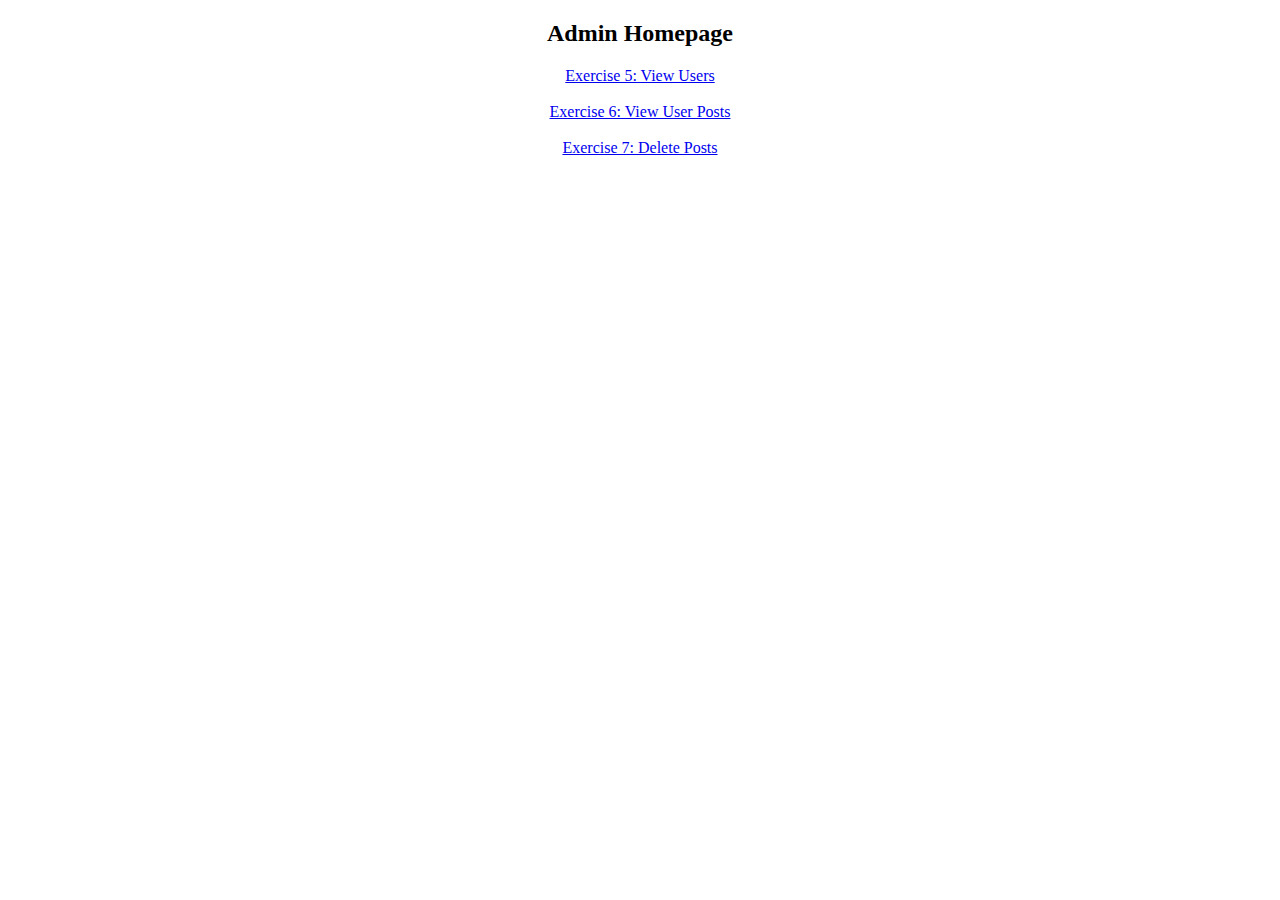
<file: AdminHome.html>
<!DOCTYPE html>
<html lang="en" dir="ltr">
  <head>
    <meta charset="utf-8">
    <title></title>

    <link href="style.css"
        rel="stylesheet"
        type="text/css"/>
  </head>
  <body>
    <h2>Admin Homepage</h2>

    <a href="ViewUsers.php">Exercise 5: View Users</a> <br><br>
    <a href="ViewUserPosts.html"> Exercise 6: View User Posts</a><br><br>
    <a href="DeletePost.html">Exercise 7: Delete Posts</a><br><br>

  </body>
</html>
</file>
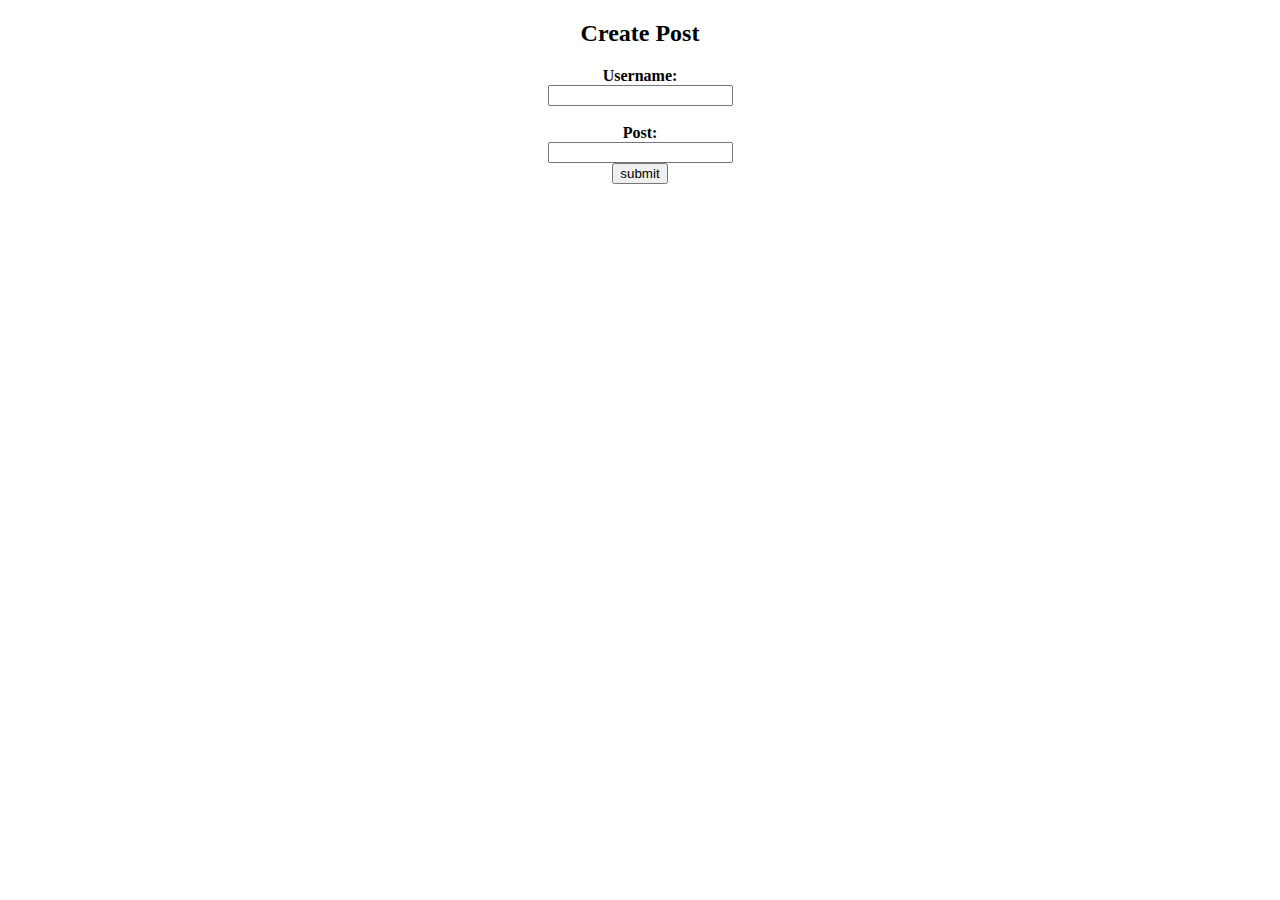
<file: CreatePosts.html>
<!DOCTYPE html>
<html lang="en" dir="ltr">
  <head>
    <meta charset="utf-8">
    <title></title>

    <link href="style.css"
        rel="stylesheet"
        type="text/css"/>
  </head>
  <body>
    <h2>Create Post</h2>

    <form action="CreatePosts.php" method="post">
      <b>Username:</b> <br>

      <input type="text" name="user" id = "user"> <br><br>

      <b>Post:</b> <br>
      <input type="text" name="postContent" id="postContent"><br>
      <input type="submit" value="submit"><br>

    </form>
  </body>
</html>
</file>
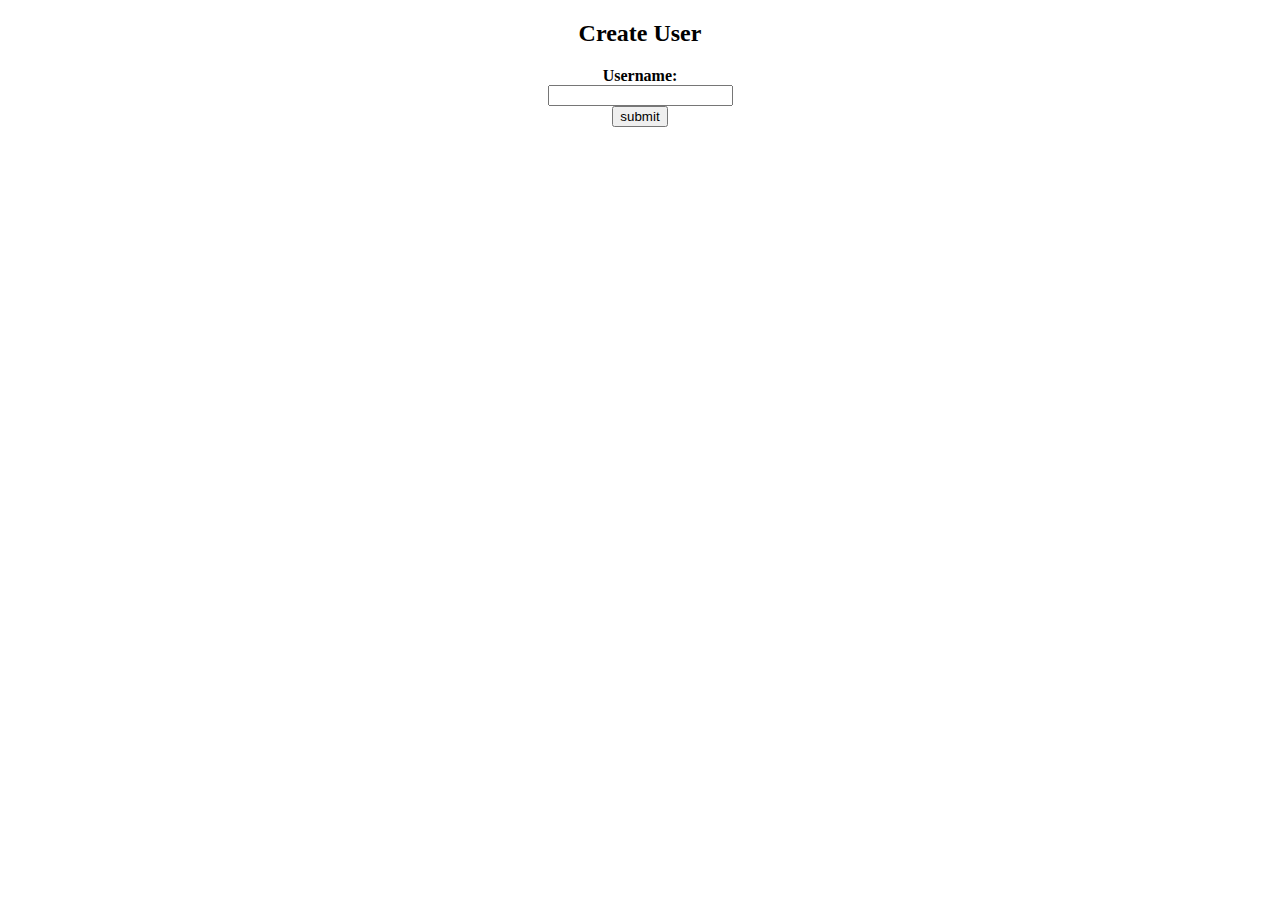
<file: CreateUser.html>
<!DOCTYPE html>
<html lang="en" dir="ltr">
  <head>
    <meta charset="utf-8">
    <title></title>

    <link href="style.css"
        rel="stylesheet"
        type="text/css"/>
  </head>
  <body>
    <h2>Create User</h2>

    <form action="CreateUser.php" method="post">
      <b>Username:</b> <br>

      <input type="text" name="user" id="user"><br>
      <input type="submit" value="submit"><br>

    </form>
  </body>
</html>
</file>
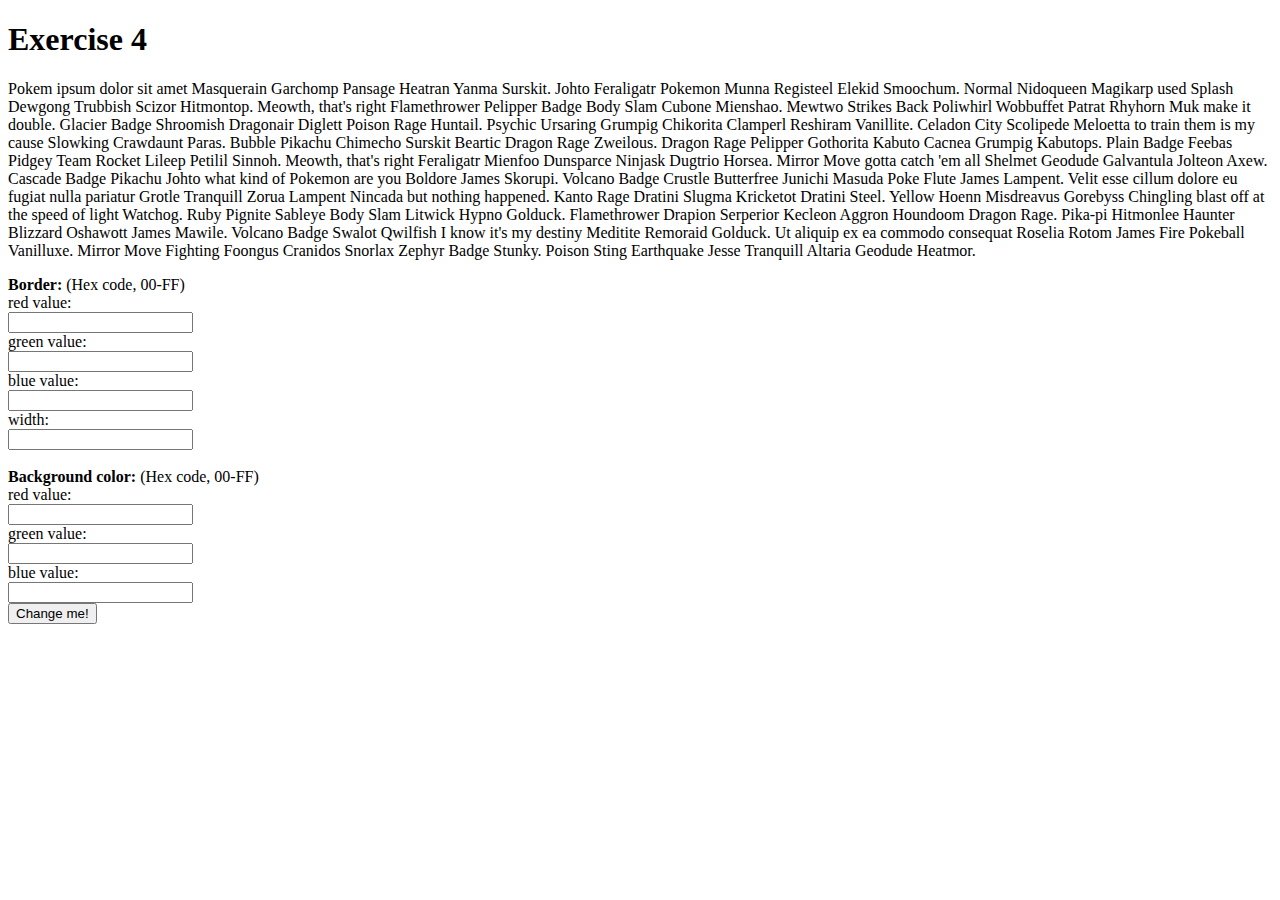
<file: cssmanipulation.html>
<!DOCTYPE html>
<html lang="en" dir="ltr">
  <head>
    <meta charset="utf-8">
    <title></title>
    <script type="text/javascript" src="cssmanipulation.js">
    </script>
  </head>
  <body>

    <h1>Exercise 4</h1>
    <p id="pokemon"> Pokem ipsum dolor sit amet Masquerain Garchomp Pansage Heatran Yanma Surskit. Johto Feraligatr Pokemon Munna Registeel Elekid Smoochum. Normal Nidoqueen Magikarp used Splash Dewgong Trubbish Scizor Hitmontop. Meowth, that's right Flamethrower Pelipper Badge Body Slam Cubone Mienshao. Mewtwo Strikes Back Poliwhirl Wobbuffet Patrat Rhyhorn Muk make it double.

    Glacier Badge Shroomish Dragonair Diglett Poison Rage Huntail. Psychic Ursaring Grumpig Chikorita Clamperl Reshiram Vanillite. Celadon City Scolipede Meloetta to train them is my cause Slowking Crawdaunt Paras. Bubble Pikachu Chimecho Surskit Beartic Dragon Rage Zweilous. Dragon Rage Pelipper Gothorita Kabuto Cacnea Grumpig Kabutops.

    Plain Badge Feebas Pidgey Team Rocket Lileep Petilil Sinnoh. Meowth, that's right Feraligatr Mienfoo Dunsparce Ninjask Dugtrio Horsea. Mirror Move gotta catch 'em all Shelmet Geodude Galvantula Jolteon Axew. Cascade Badge Pikachu Johto what kind of Pokemon are you Boldore James Skorupi. Volcano Badge Crustle Butterfree Junichi Masuda Poke Flute James Lampent.

    Velit esse cillum dolore eu fugiat nulla pariatur Grotle Tranquill Zorua Lampent Nincada but nothing happened. Kanto Rage Dratini Slugma Kricketot Dratini Steel. Yellow Hoenn Misdreavus Gorebyss Chingling blast off at the speed of light Watchog. Ruby Pignite Sableye Body Slam Litwick Hypno Golduck. Flamethrower Drapion Serperior Kecleon Aggron Houndoom Dragon Rage.

    Pika-pi Hitmonlee Haunter Blizzard Oshawott James Mawile. Volcano Badge Swalot Qwilfish I know it's my destiny Meditite Remoraid Golduck. Ut aliquip ex ea commodo consequat Roselia Rotom James Fire Pokeball Vanilluxe. Mirror Move Fighting Foongus Cranidos Snorlax Zephyr Badge Stunky. Poison Sting Earthquake Jesse Tranquill Altaria Geodude Heatmor. </p>

  </body>
  <form>


    <b>Border:</b> (Hex code, 00-FF) <br>
    <label for ="reda">red value:</label><br>
    <input type="text" id="reda" name="reda" > <br>
    <label for ="greena">green value:</label><br>
    <input type="text" id="greena" name="greena" ><br>
    <label for ="bluea">blue value:</label><br>
    <input type="text" id="bluea" name="blue" ><br>
    <label for="widtha">width:</label><br>
    <input type="text" name="widtha" id="widtha"><br>
    <br>
    <b>Background color:</b> (Hex code, 00-FF)<br>
    <label for ="redb">red value:</label><br>
    <input type="text" id="redb" name="redb" > <br>
    <label for ="greenb">green value:</label><br>
    <input type="text" id="greenb" name="greenb" ><br>
    <label for ="blueb">blue value:</label><br>
    <input type="text" id="blueb" name="blueb" ><br>
    <button type="button" onclick="changeStyle(this)">Change me!</button>
  </form>


</html>
</file>
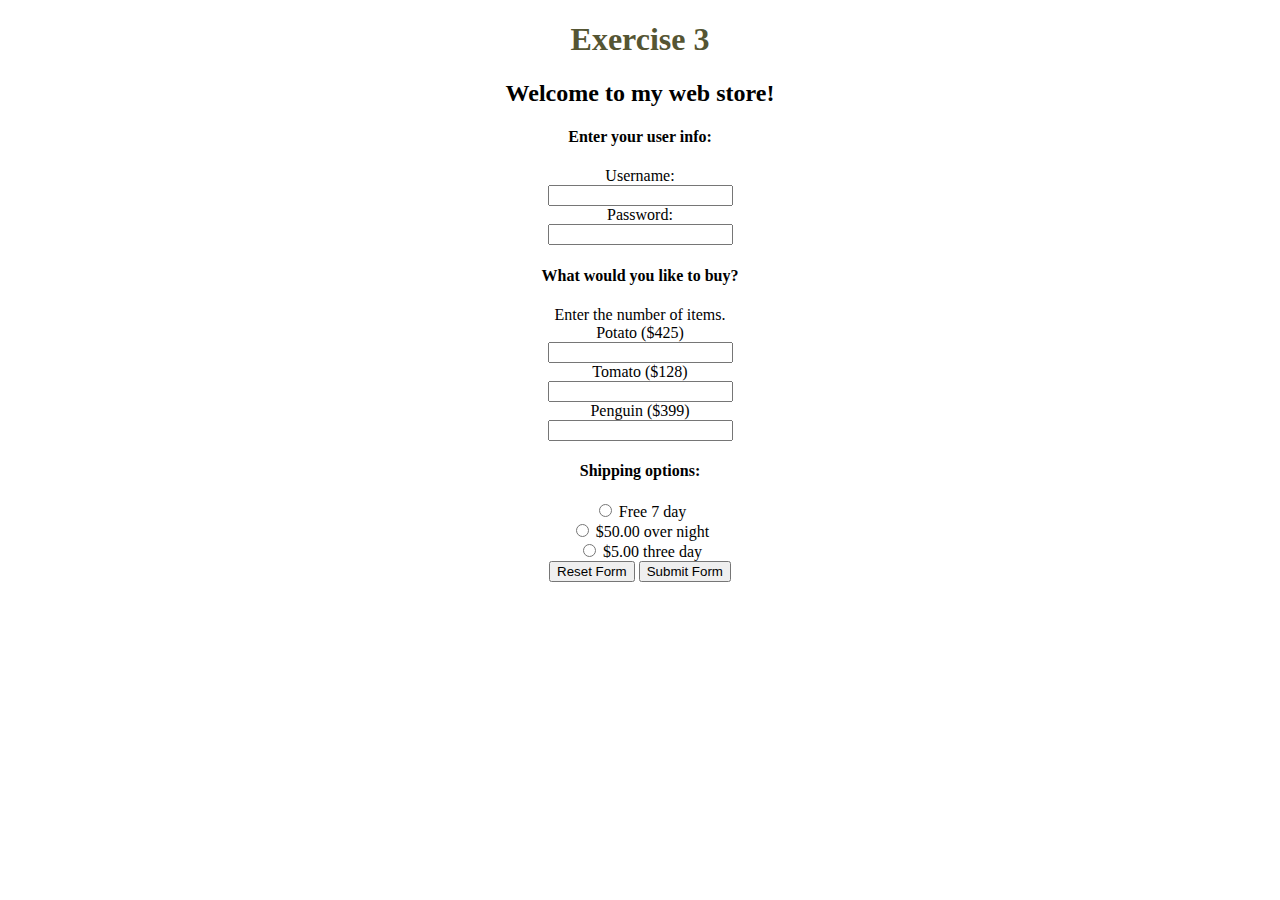
<file: customerFrontend.html>
<!DOCTYPE html>
<html lang="en" dir="ltr">
  <head>
    <meta charset="utf-8">
    <title></title>
    <script type="text/javascript" src="formChecker.js">
    </script>

    <link href="style.css"
        rel="stylesheet"
        type="text/css"/>

  </head>

  <body>
    <h1>Exercise 3</h1>
    <h2>Welcome to my web store!</h2>

    <form action="customerBackend.php" onsubmit="return validateForm(event)" method="post">
      <h4>Enter your user info:</h4>
      <label for ="Username">Username:</label><br>
      <input type="text" id="user" name="Username" > <br>

      <label for ="Password">Password:</label><br>
      <input type="text" id="pass" name="Password" > <br>

      <h4>What would you like to buy? </h4>
      Enter the number of items. <br>
      <label for="item1"> Potato ($425)</label><br>
      <input type="text" id="item1" name="item1" ><br>
      <label for="item2"> Tomato ($128)</label><br>
      <input type="text" id="item2" name="item2" ><br>
      <label for="item3"> Penguin ($399)</label><br>
      <input type="text" id="item3" name="item3" ><br>


      <h4>Shipping options:</h4>
      <div class="radios">
        <input type="radio" id="5a" name="ship" value="0">
        <label for="Free 7 day">Free 7 day</label><br>
        <input type="radio" id="5b" name="ship" value="50">
        <label for="$50.00 over night">$50.00 over night</label><br>
        <input type="radio" id="5c" name="ship" value="5">
        <label for=" $5.00 three day"> $5.00 three day</label><br>
      </div>


      <input type="reset" value="Reset Form">
      <input type="submit" value="Submit Form">
    </form>

  </body>
</html>
</file>
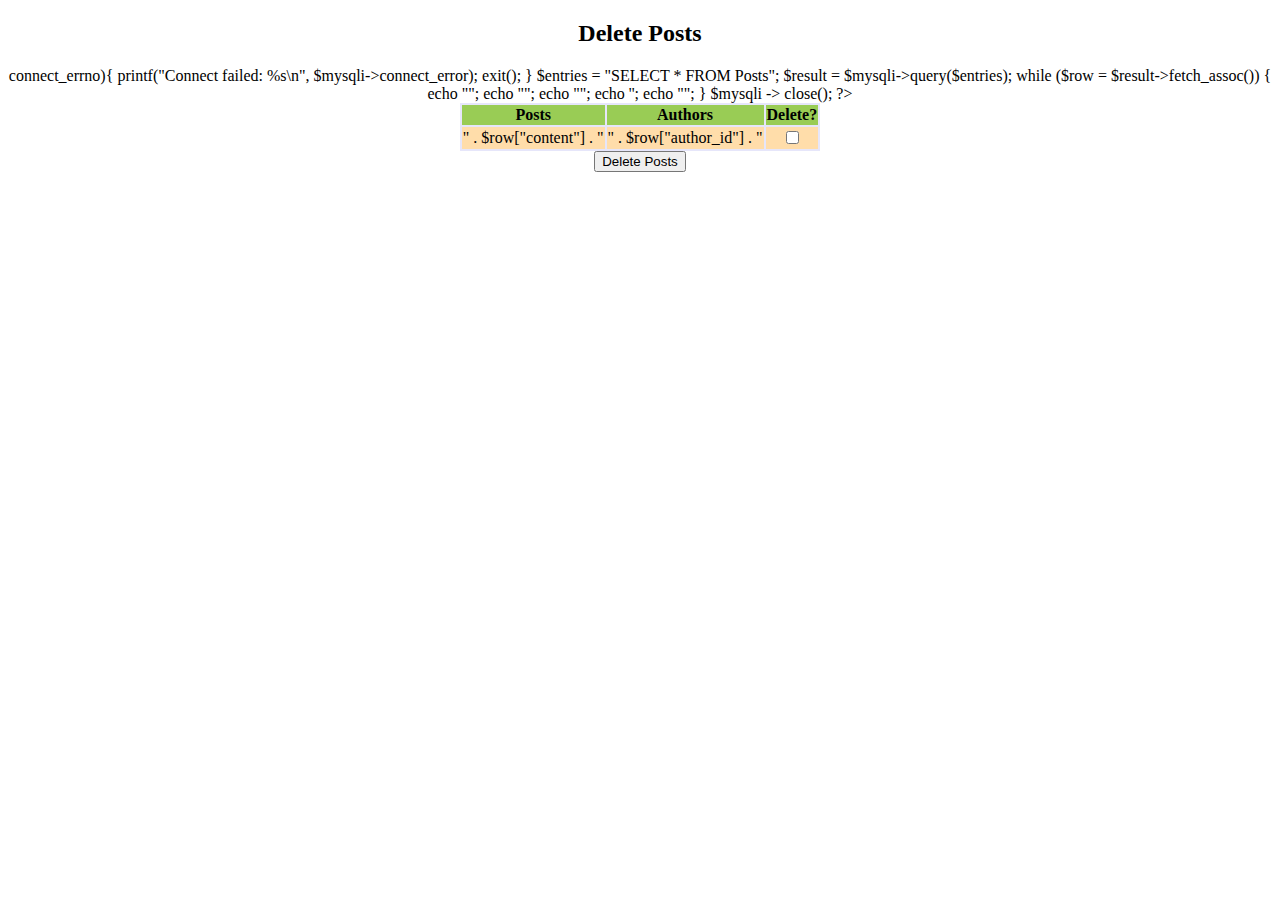
<file: DeletePost.html>
<!DOCTYPE html>
<html lang="en" dir="ltr">
  <head>
    <meta charset="utf-8">
    <title></title>
    <link href="style.css"
        rel="stylesheet"
        type="text/css"/>
  </head>
  <body>
    <h2>Delete Posts</h2>

    <form action="DeletePost.php" method="post">
      <table>
        <tr>
          <th>Posts</th>
          <th>Authors</th>
          <th>Delete?</th>
        </tr>

        <?php
          $mysqli = new mysqli("mysql.eecs.ku.edu", "z506c523", "piKae3uH", "z506c523");

          if($mysqli->connect_errno){
              printf("Connect failed: %s\n", $mysqli->connect_error);
              exit();
          }

          $entries = "SELECT * FROM Posts";
          $result = $mysqli->query($entries);

          while ($row = $result->fetch_assoc()) {
            echo "<tr>";
            echo "<td>" . $row["content"] . "</td>";
            echo "<td>" . $row["author_id"] . "</td>";
            echo '<td><input type="checkbox" name="'.$row["post_id"].'" /></td>';
            echo "</tr>";
          }



          $mysqli -> close();

        ?>


      </table>

      <input type="submit" value="Delete Posts"></input>
    </form>

  </body>
</html>
</file>
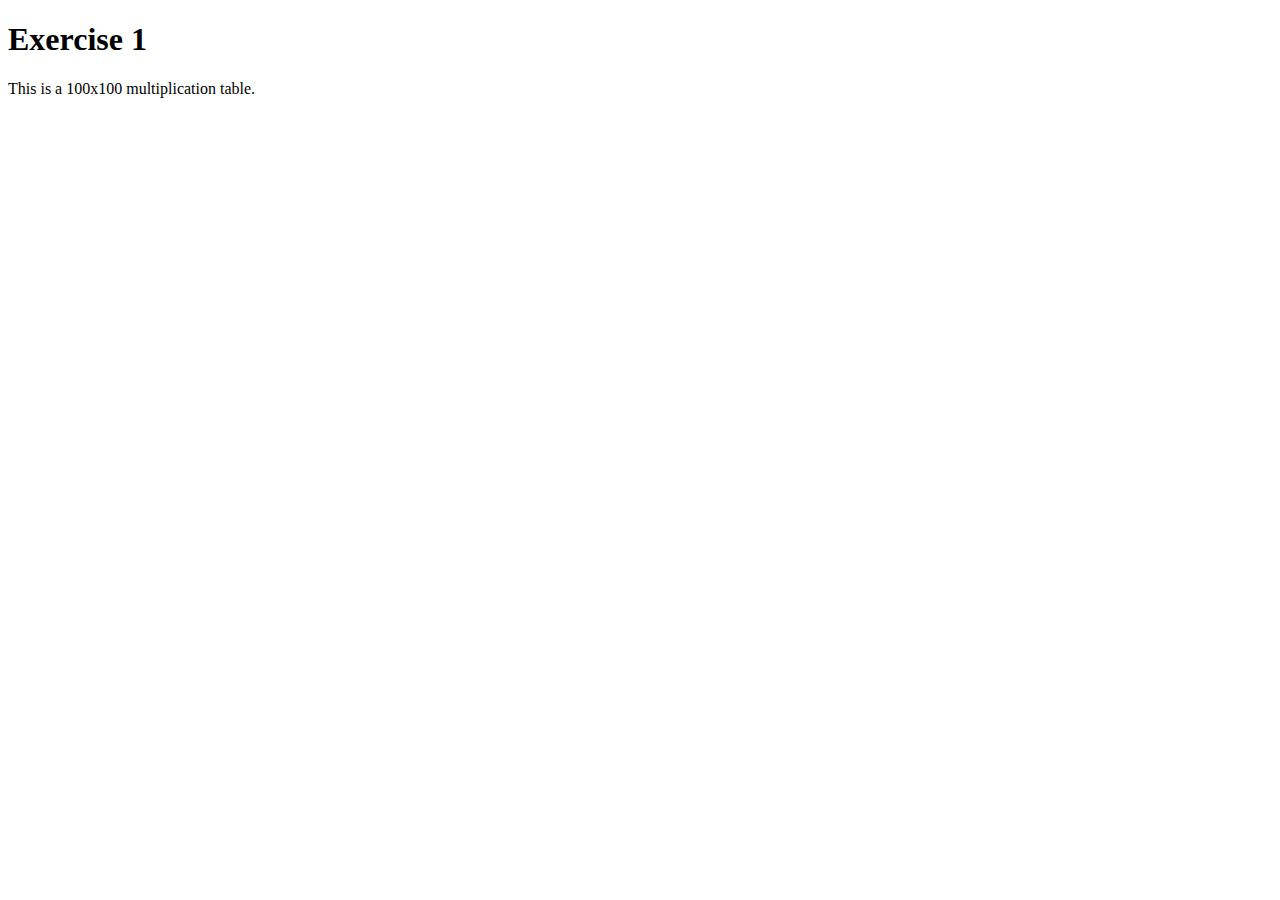
<file: multTable.html>
<!DOCTYPE html>
<html lang="en" dir="ltr">
  <head>
    <meta charset="utf-8">
    <title></title>
    <link href="multTable.css"
        rel="stylesheet"
        type="text/css"/>
  </head>
  <body>
    <h1>Exercise 1</h1>

    This is a 100x100 multiplication table. <br><br>

    <?php include 'multTable.php';?>

  </body>
</html>
</file>
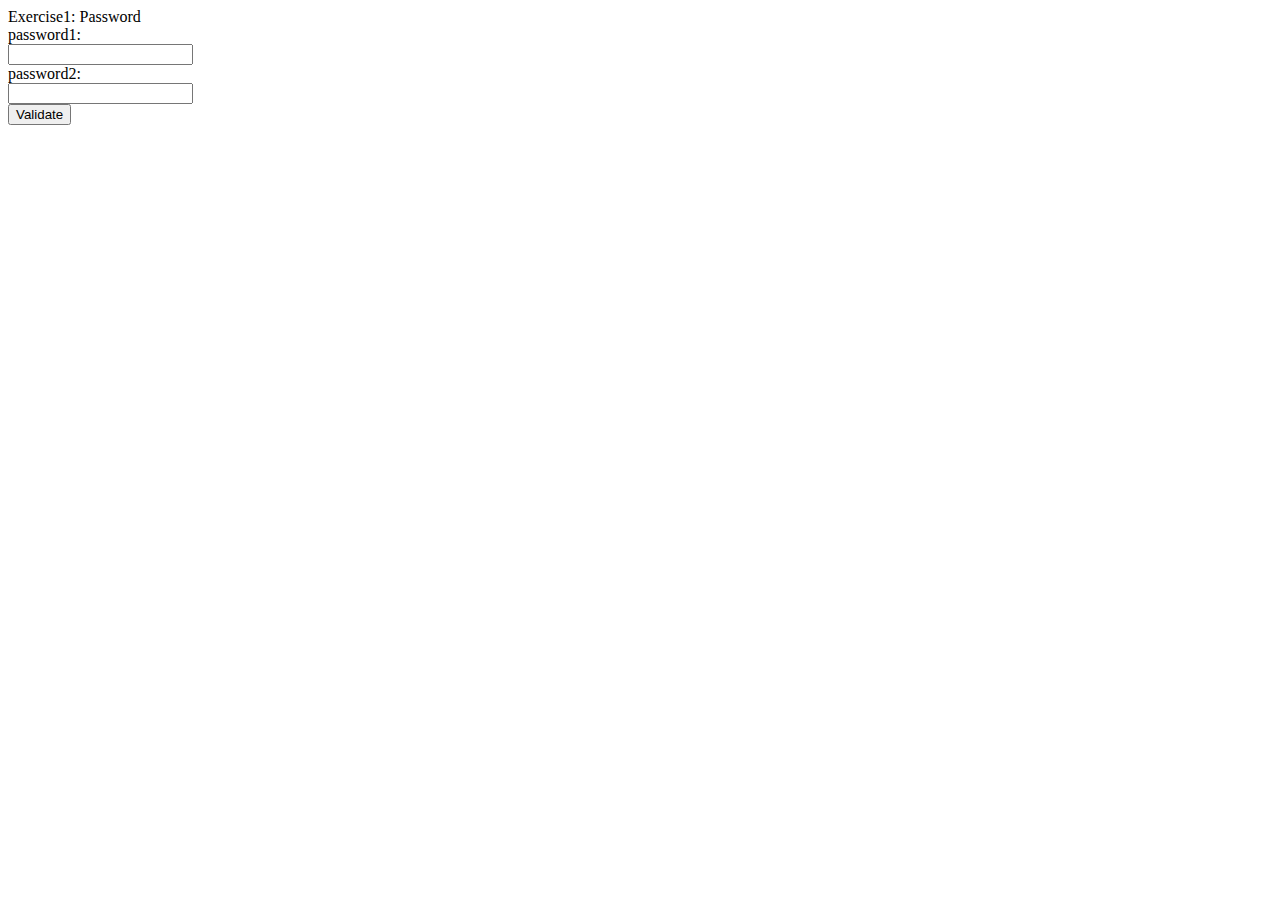
<file: password.html>
<!DOCTYPE html>
<html>
  <head>
    <script type="text/javascript" src="password.js">
    </script>

  </head>
  <body>Exercise1: Password</body>
  <form>
    <label for ="pword">password1:</label><br>
    <input type="text" id="pword" name="pword" > <br>
    <label for ="pword">password2:</label><br>
    <input type="text" id="pword2" name="pword2" ><br>
    <button type="button" onclick="verify(this)">Validate</button>
  </form>
</html>
</file>
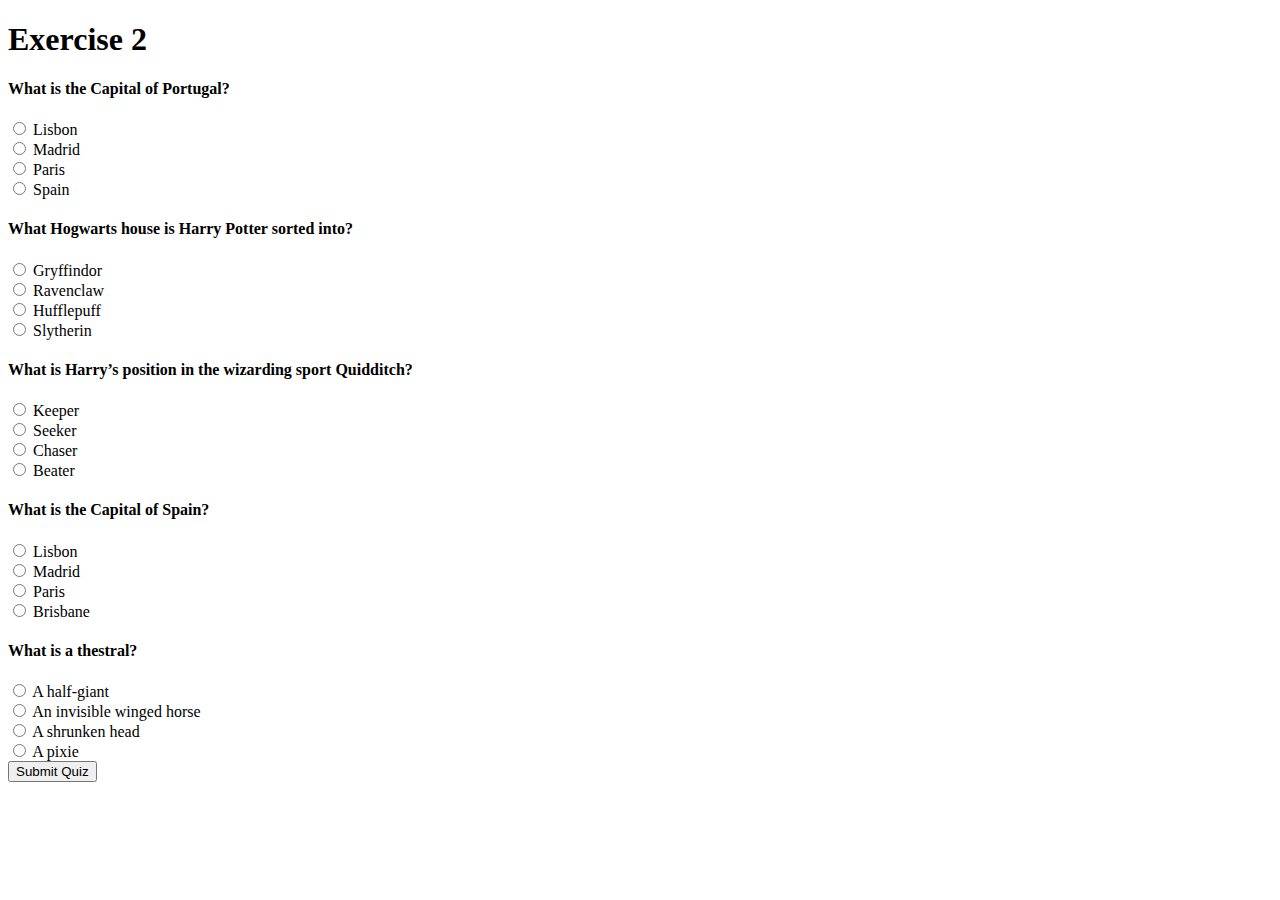
<file: Quiz.html>
<!DOCTYPE html>
<html lang="en" dir="ltr">
  <head>
    <meta charset="utf-8">
    <title></title>
  </head>
  <body>
    <h1>Exercise 2</h1>

    <form action="Quiz.php" method="post">
      <h4>What is the Capital of Portugal?</h4>
      <input type="radio" id="1a" name="capital" value="Lisbon">
      <label for="Lisbon">Lisbon</label><br>
      <input type="radio" id="1b" name="capital" value="Madrid">
      <label for="Madrid">Madrid</label><br>
      <input type="radio" id="1c" name="capital" value="Paris">
      <label for="Paris">Paris</label><br>
      <input type="radio" id = "1d" name="capital" value="Spain">
      <label for="Spain">Spain</label><br>

      <h4> What Hogwarts house is Harry Potter sorted into? </h4>
      <input type="radio" id="2a" name="hogwarts" value="Gryffindor">
      <label for="Gryffindor">Gryffindor</label><br>
      <input type="radio" id="2b" name="hogwarts" value="Ravenclaw">
      <label for="Ravenclaw">Ravenclaw</label><br>
      <input type="radio" id="2c" name="hogwarts" value="Hufflepuff">
      <label for="Hufflepuff">Hufflepuff</label><br>
      <input type="radio" id = "2d" name="hogwarts" value="Slytherin">
      <label for="Slytherin">Slytherin</label><br>

      <h4>What is Harry’s position in the wizarding sport Quidditch?</h4>
      <input type="radio" id="3a" name="Quidditch" value="Keeper">
      <label for="Keeper">Keeper</label><br>
      <input type="radio" id="3b" name="Quidditch" value="Seeker">
      <label for="Seeker">Seeker</label><br>
      <input type="radio" id="3c" name="Quidditch" value="Chaser">
      <label for="Chaser">Chaser</label><br>
      <input type="radio" id = "3d" name="Quidditch" value="Beater">
      <label for="Beater">Beater</label><br>

      <h4>What is the Capital of Spain?</h4>
      <input type="radio" id="4a" name="capital2" value="Lisbon">
      <label for="Lisbon">Lisbon</label><br>
      <input type="radio" id="4b" name="capital2" value="Madrid">
      <label for="Madrid">Madrid</label><br>
      <input type="radio" id="4c" name="capital2" value="Paris">
      <label for="Paris">Paris</label><br>
      <input type="radio" id = "4d" name="capital2" value="Brisbane">
      <label for="Brisbane">Brisbane</label><br>

      <h4>What is a thestral?</h4>
      <input type="radio" id="5a" name="thestral" value="A half-giant">
      <label for="A half-giant">A half-giant</label><br>
      <input type="radio" id="5b" name="thestral" value="An invisible winged horse">
      <label for="An invisible winged horse">An invisible winged horse</label><br>
      <input type="radio" id="5c" name="thestral" value="A shrunken head">
      <label for="A shrunken head">A shrunken head</label><br>
      <input type="radio" id = "5d" name="thestral" value="A pixie">
      <label for="A pixie">A pixie</label><br>

      <input type="submit" value="Submit Quiz">
    </form>
  </body>
</html>
</file>
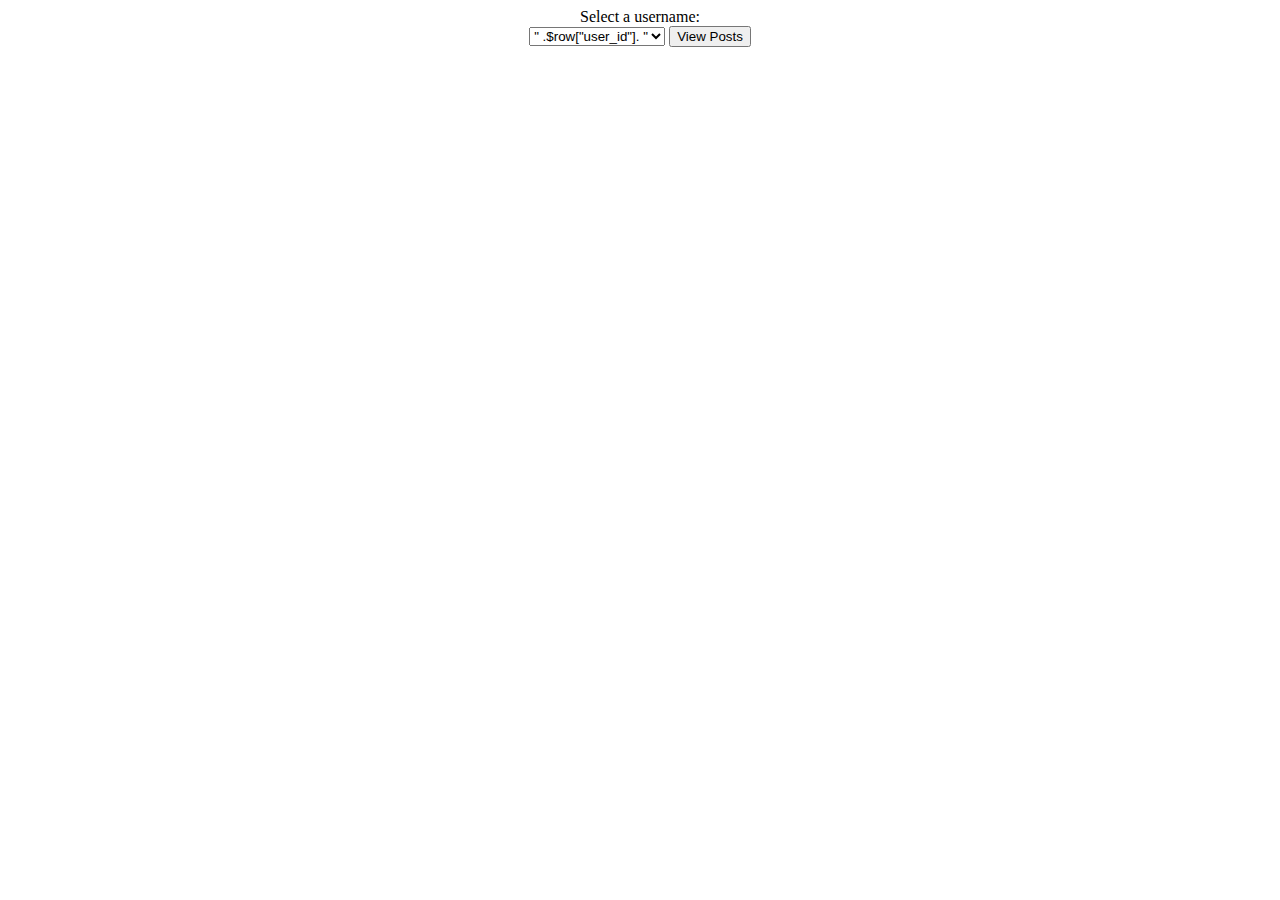
<file: ViewUserPosts.html>
<!DOCTYPE html>
<html lang="en" dir="ltr">
  <head>
    <meta charset="utf-8">
    <title></title>

    <link href="style.css"
        rel="stylesheet"
        type="text/css"/>
  </head>
  <body>

    <form action="ViewUserPosts.php" method="post">
      <label for="user">Select a username:</label><br>
      <select id="user" name="user">

        <?php
          $mysqli = new mysqli("mysql.eecs.ku.edu", "z506c523", "piKae3uH", "z506c523");

          if($mysqli->connect_errno){
              printf("Connect failed: %s\n", $mysqli->connect_error);
              exit();
          }

          $names = "SELECT user_id FROM Users";
          $result = $mysqli->query($names);

          while ($row = $result->fetch_assoc()) {
              echo "<option value ='" .$row["user_id"]. "'>" .$row["user_id"]. "</option>";
          }

          $mysqli -> close();

        ?>
        
      </select>

      <input type="submit" value="View Posts"></input>
    </form>

  </body>
</html>
</file>
<file: style.css>
body {
  background-image: url(https://i.imgur.com/8XsyL2m.jpg); background-repeat: no-repeat;
  background-size: auto; background-attachment: fixed;
  text-align: center;
}

table {
  empty-cells: show;
  background-color: lavender;
  align-self: center;
  margin-left: auto; margin-right: auto;
}

th {
  background-color: #99cc55;
}

tr {
  background-color: #ffddaa;
}

/* td {
  background-color: lavender;
} */

h1 {
  text-align: center;
  color: #555533;
}

.receipt {
  color: orange;
}

.radios {
  text-align: left;
  display: inline;
}
</file>
<file: multTable.css>
table td { empty-cells: show;}
body{empty-cells: show;}
td {empty-cells: show;}
</file>
